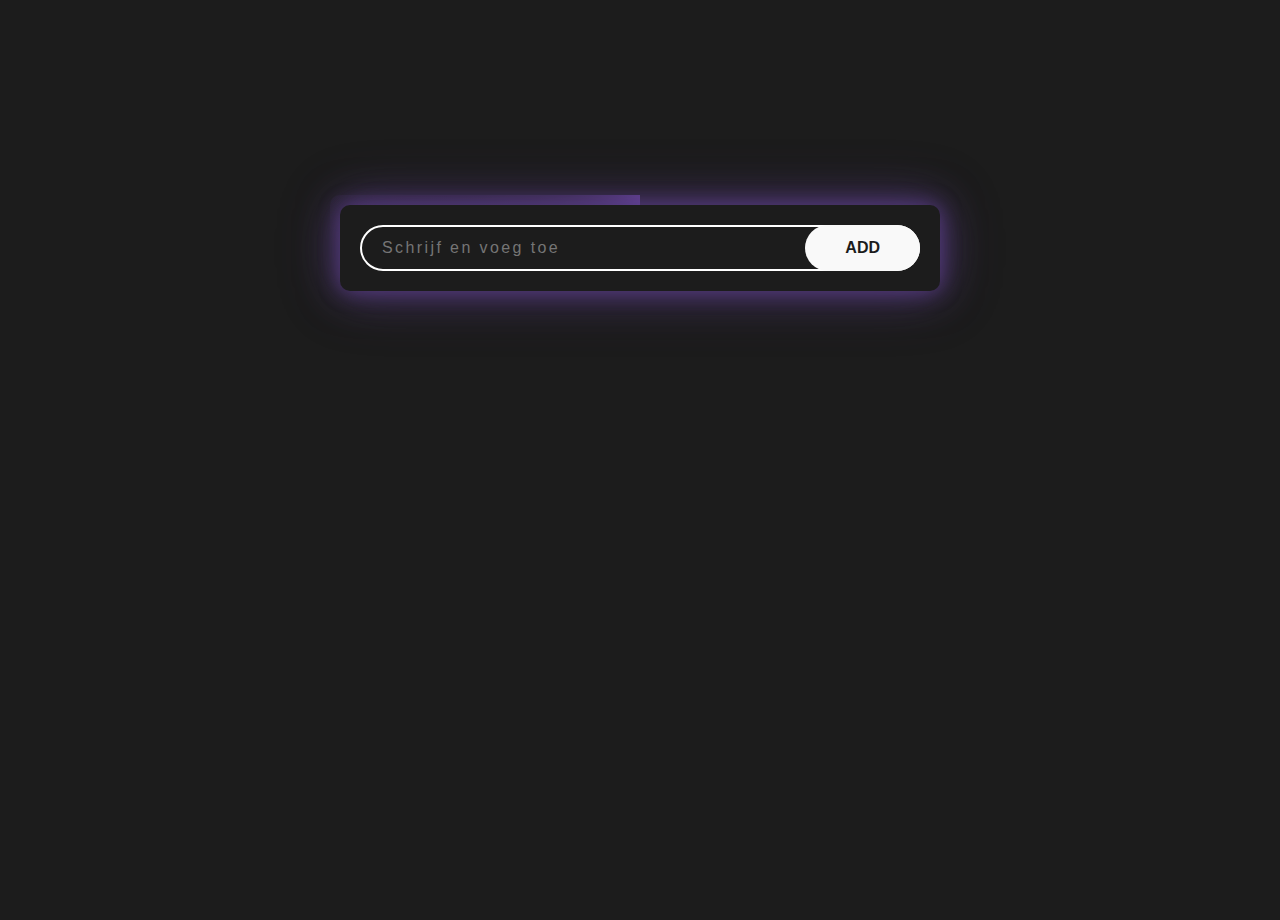
<file: index.html>
<!DOCTYPE html>
<html lang="en">
<head>
    <link rel="stylesheet" href="CSS/style.css">
    <link rel="icons" href="Icons/check_24dp_E8EAED_FILL0_wght400_GRAD0_opsz24.svg">
    <meta charset="UTF-8">
    <meta name="viewport" content="width=device-width, initial-scale=1.0">
    <script src="JS/todo.js" defer></script>
    <title>To Do App</title>
</head>
<body>
    <h1 class="fade-in">Todo App</h1>
    <div class="wrapper">
        <form>
            <input id="todo-input" type="text" 
            placeholder="Schrijf en voeg toe" autocomplete="off">
            <button id="add-button">ADD</button>
        </form>
    <ul id="todo-list">
    <li class="todo">
          <input type="checkbox" id="todo-1">
          <label class="custom-checkbox" for="todo-1">
          <svg fill="transparent"xmlns="http://www.w3.org/2000/svg" viewBox="0 0 448 512">
            <path d="M438.6 105.4c12.5 12.5 12.5 32.8 0 45.3l-256 256c-12.5 12.5-32.8 12.5-45.3 0l-128-128c-12.5-12.5-12.5-32.8 0-45.3s32.8-12.5 45.3 0L160 338.7 393.4 105.4c12.5-12.5 32.8-12.5 45.3 0z"/>
        </svg>
    </label>
    <label for="todo-1" class="todo-text">
        webdev project met html, css and js.
    </label>
    <button class="delete-button">
        <svg fill="var(--secondary-color)"xmlns="http://www.w3.org/2000/svg" viewBox="0 0 448 512">
            <path d="M135.2 17.7C140.6 6.8 151.7 0 163.8 0L284.2 0c12.1 0 23.2 6.8 28.6 17.7L320 32l96 0c17.7 0 32 14.3 32 32s-14.3 32-32 32L32 96C14.3 96 0 81.7 0 64S14.3 32 32 32l96 0 7.2-14.3zM32 128l384 0 0 320c0 35.3-28.7 64-64 64L96 512c-35.3 0-64-28.7-64-64l0-320zm96 64c-8.8 0-16 7.2-16 16l0 224c0 8.8 7.2 16 16 16s16-7.2 16-16l0-224c0-8.8-7.2-16-16-16zm96 0c-8.8 0-16 7.2-16 16l0 224c0 8.8 7.2 16 16 16s16-7.2 16-16l0-224c0-8.8-7.2-16-16-16zm96 0c-8.8 0-16 7.2-16 16l0 224c0 8.8 7.2 16 16 16s16-7.2 16-16l0-224c0-8.8-7.2-16-16-16z"/>
        </svg>
    </button>
      </li>
      <li class="todo">
        <input type="checkbox" id="todo-2">
        <label class="custom-checkbox" for="todo-2">
        <svg fill="transparent"xmlns="http://www.w3.org/2000/svg" viewBox="0 0 448 512">
            <path d="M438.6 105.4c12.5 12.5 12.5 32.8 0 45.3l-256 256c-12.5 12.5-32.8 12.5-45.3 0l-128-128c-12.5-12.5-12.5-32.8 0-45.3s32.8-12.5 45.3 0L160 338.7 393.4 105.4c12.5-12.5 32.8-12.5 45.3 0z"/>
         </svg>
  </label>
  <label for="todo-2" class="todo-text">
      webdev project met html, css and js.
  </label>
  <button class="delete-button">
    <svg fill="var(--secondary-color)"xmlns="http://www.w3.org/2000/svg" viewBox="0 0 448 512">
        <path d="M135.2 17.7C140.6 6.8 151.7 0 163.8 0L284.2 0c12.1 0 23.2 6.8 28.6 17.7L320 32l96 0c17.7 0 32 14.3 32 32s-14.3 32-32 32L32 96C14.3 96 0 81.7 0 64S14.3 32 32 32l96 0 7.2-14.3zM32 128l384 0 0 320c0 35.3-28.7 64-64 64L96 512c-35.3 0-64-28.7-64-64l0-320zm96 64c-8.8 0-16 7.2-16 16l0 224c0 8.8 7.2 16 16 16s16-7.2 16-16l0-224c0-8.8-7.2-16-16-16zm96 0c-8.8 0-16 7.2-16 16l0 224c0 8.8 7.2 16 16 16s16-7.2 16-16l0-224c0-8.8-7.2-16-16-16zm96 0c-8.8 0-16 7.2-16 16l0 224c0 8.8 7.2 16 16 16s16-7.2 16-16l0-224c0-8.8-7.2-16-16-16z"/>
    </svg>
  </button>
  <button class="circle">
    <svg fill="var(--accent-color)"xmlns="http://www.w3.org/2000/svg" height="24px" viewBox="0 -960 960 960" width="24px" fill="#e8eaed">
        <path d="M480-80q-83 0-156-31.5T197-197q-54-54-85.5-127T80-480q0-83 31.5-156T197-763q54-54 127-85.5T480-880q83 0 156 31.5T763-763q54 54 85.5 127T880-480q0 83-31.5 156T763-197q-54 54-127 85.5T480-80Zm0-80q134 0 227-93t93-227q0-134-93-227t-227-93q-134 0-227 93t-93 227q0 134 93 227t227 93Zm0-320Z"/>
    </svg>
  </button>
    </li>
     </ul>
    </div> 
</body>
</html>
</file>
<file: CSS/style.css>
:root{
    --background: #1C1C1C;
    --primary-color: #1C1C1C;
    --secondary-color: white;
    --accent-color: #5D3F8C;
    --text-color: #F9F9F9;
    --alternative-color: #FF7F50;
    --cyan-color: #00FFFF;
}
*{
    margin: 0;
    padding: 0;
}

html{
    font-family: "Poppins", sans-serif;
    font-size: 16px;
    color: var(--text-color);
}
section{
    position:relative;
    display:flex;
    flex-direction: column;
    align-items: center;
    min-height: 400px;
    padding: 100px 20vw;
    overflow: hidden;
}
body{
    margin: 0;
    min-height: 100vh;
    padding: 10px;
    /* background: linear-gradient(180deg, var(--background), #5D3F8C, transparent 1000%); */
    background: var(--primary-color);
    display: flex; 
    flex-direction: column;
    align-items: center;
}
h1 {
    margin-top: 100px;
    margin-bottom: 20px;
    font-size: 3rem;
    font-weight: 800;
    text-transform: uppercase;
    text-align: center;
    background: linear-gradient(to bottom, var(--accent-color), transparent 100%);
    -webkit-background-clip: text; 
    -webkit-text-fill-color: transparent;
    position: relative;
    overflow: hidden;
}
.h1::after{
    content: '';
    position: absolute;
    bottom: 0;
    left: 0;
    width: 100%;
    height: 30px;
    background: linear-gradient(to bottom, transparent, black);
    z-index: -1;
}
.fade-in {
    opacity: 0;
    animation: fadeIn 2s forwards;
}

#todo-input {
    overflow: hidden;
    border-right: .15em solid orange;
    white-space: nowrap;
    margin: 0 auto;
    letter-spacing: 0.15em;
    animation:
        typing 3.5s steps(40, end),
        blink-caret .75s step-end infinite;
}

@keyframes typing {
    from { width: 100 }
    to { width: 100% }
}

@keyframes fadeIn {
    to {
        opacity: 1;
    }
}
    .wrapper {
        background: var(--primary-color);
        box-sizing: border-box;
        border-radius: 10px;
        padding: 20px;
        margin: 20px auto;
        width: 90%;
        max-width: 600px;
        text-align: center;
        position: relative;
        box-shadow: 0 0 20px rgba(93, 63, 140, 0.8), 0 0 40px rgba(93, 63, 140, 0.6), 0 0 60px rgba(93, 63, 140, 0.4);
    }
@property --angle{
    syntax: "<angle>";
    initial-value: 0deg;
    inherits: false;
}
.wrapper::after, .card::before {
    content: '';
    position: absolute;
    height: 100%;
    width: 100%; 
    background-image: conic-gradient(from var(--angle), transparent 75%, var(--accent-color));
    top: 50%;
    left: 50%;
    translate: -50% -50%;
    z-index: -1;
    padding: 10px;
    border-radius: 10px;
    animation: 3s spin linear infinite;
}
.card::before{
    filter: blur(1.5rem);
    opacity: 0.5;
}
@keyframes spin{
    from{
        --angle: 0deg;
    }
    to{
        --angle: 360deg;
    }
}
#todo-input{
    box-sizing: border-box;
    padding: 12px 20px;
    width: 100%;
    background: none;
    border: 2px solid var(--secondary-color);
    border-radius: 1000px;
    font: inherit;
    color: var(--text-color);
    caret-color: var(--accent-color);
}

#todo-input:focus{
    outline: none;
}
#add-button:hover{
    background-color: rgba(87, 53, 142, 0.5); /* Change to your desired purple color with transparency */
    cursor:pointer;
}
#add-button{
    position: absolute;
    top: 0px;
    right: 0;
    background-color: var(--text-color);
    height: 100%;
    padding: 0 40px;
    border: none;
    border-radius: 1100px;
    font:inherit;
    font-weight: 600;
    color: var(--background);
    cursor: pointer;
}
form{
    position: relative;
}
.todo{
    margin-bottom: 10px;
    padding: 0 16px;
    background-color: var(--primary-color);
    border-radius: 15px;
    display:flex;
    align-items: center;
}
.todo .todo-text{
    padding: 15px;
    padding-right: 0;
    flex-grow: 1;
    transition: 200ms ease;
}
.delete-button{
    padding: 3px;
    background: none;
    border: none;
    display: flex;
    justify-content: center;
    align-items: center;
    cursor: pointer;
}
.delete-button:hover{
    transition: 200ms ease;
}
.delete-button:hover svg{
    fill: var(--accent-color)
}
.custom-checkbox{
    border: 2px solid var(--accent-color);
    border-radius: 50%;
    min-height: 20px;
    min-width: 20px;
    display: flex;
    justify-content: center;
    align-items: center;
    flex-shrink: 0;
    transition: 200ms ease;
    cursor: pointer;
}
input[type="checkbox"]:checked ~ .custom-checkbox{
    background-color: var(--accent-color);
}
input[type="checkbox"]:checked ~ .custom-checkbox svg{
    fill: var(--primary-color)
}
input[type="checkbox"]:checked ~ .todo-text{
    text-decoration: line-through;
    color: var(--secondary-color);
}
input[type="checkbox"]{
    display: none;
}
.todo svg{
    width: 20px;
    height: 20px;
}
@media(max-width: 500px){
    html{
        font-size: 12px;
    }
    #add-button{
        position: unset;
        width: 100%;
        margin-top: 10px;
        padding: 15px;
        height: auto;
    }
    h1{
       margin-top: 50px;
       font-size: 15vw; 
    }
}
</file>
